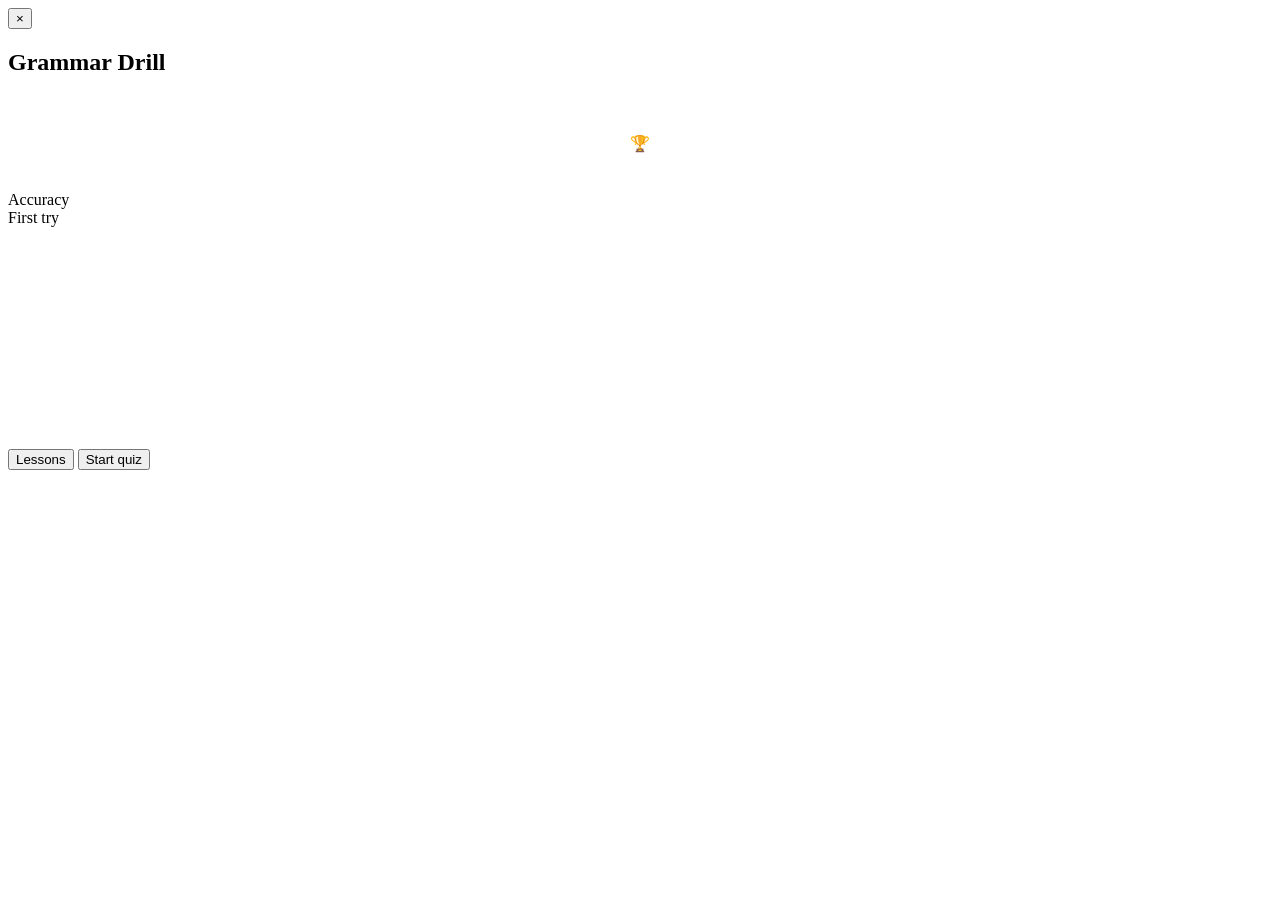
<file: skills/grammar-drill/assets/drill-template.html>
<!doctype html>
<html lang="en">
<head>
<meta charset="utf-8">
<meta name="viewport" content="width=device-width, initial-scale=1">
<title>Grammar Drill</title>
<style>
__DUO_CSS__

/* Page-specific composition. Anything reusable belongs in duo.css instead. */
* { box-sizing: border-box; }

/* One height for every screen, measured by fit(): the footer button must land on
   the same pixel whichever screen is showing. */
.duo-shell__body { height: var(--drill-body-h, 420px); }

.screen { flex: 1; display: flex; flex-direction: column; gap: var(--duo-space-3); }

.bytopic { list-style: none; padding: 0; margin: 0; }
.bytopic li {
  display: flex;
  justify-content: space-between;
  font-weight: var(--duo-weight-bold);
  padding: var(--duo-space-2) 0;
  border-bottom: var(--duo-stroke) solid var(--duo-border);
}

.miss { padding: var(--duo-space-2) 0; border-top: var(--duo-stroke) solid var(--duo-border); }
.trophy { font-size: var(--duo-space-6); line-height: 1; text-align: center; }
</style>
</head>
<body class="duo-page">

<main class="duo-shell" id="shell">
  <header class="duo-shell__header">
    <button class="duo-icon-btn duo-hidden" id="quitBtn" title="Back to lessons" aria-label="Back to lessons">&times;</button>
    <div class="duo-progress"><div class="duo-progress__fill" id="fill"></div></div>
  </header>

  <div class="duo-shell__body" id="body">

    <section class="screen" id="lessons">
      <div class="duo-stack duo-stack--tight">
        <h1 class="duo-title">Grammar Drill</h1>
        <div class="duo-muted" id="date"></div>
      </div>
      <div class="duo-row" id="chips"></div>
      <div class="duo-stack duo-stack--loose" id="topics"></div>
    </section>

    <section class="screen duo-hidden" id="quiz">
      <div class="duo-eyebrow" id="qtopic"></div>
      <h2 class="duo-prompt" id="qprompt"></h2>
      <div class="duo-stack" id="qbody"></div>
      <div class="duo-feedback duo-bottom duo-hidden" id="feedback"></div>
    </section>

    <section class="screen duo-hidden" id="result">
      <div class="trophy" id="trophy">&#127942;</div>
      <h2 class="duo-title" style="text-align: center" id="resultTitle"></h2>
      <div class="duo-row">
        <div class="duo-stat duo-stat--info">
          <div class="duo-stat__cap">Accuracy</div>
          <div class="duo-stat__value" id="statAcc"></div>
        </div>
        <div class="duo-stat">
          <div class="duo-stat__cap">First try</div>
          <div class="duo-stat__value" id="statScore"></div>
        </div>
      </div>
      <ul class="bytopic" id="byTopic"></ul>
      <div id="misses"></div>
    </section>

  </div>

  <footer class="duo-shell__footer">
    <button class="duo-btn duo-btn--ghost duo-hidden" id="secondaryBtn">Lessons</button>
    <button class="duo-btn duo-btn--wide" id="actionBtn">Start quiz</button>
  </footer>
</main>

<script>
const DATA = __DRILL_DATA__;

const $ = id => document.getElementById(id);
const esc = s => { const d = document.createElement('div'); d.textContent = s; return d.innerHTML; };
const topicLabel = id => (DATA.topics.find(t => t.id === id) || { label: id }).label;

/* ---------- lesson list ---------- */

$('date').textContent = DATA.date;
$('chips').innerHTML = DATA.topics
  .map(t => `<span class="duo-chip">${esc(t.label)} &middot; ${t.count ? t.count + ' logged' : 'new topic'}</span>`)
  .join('');
$('topics').innerHTML = DATA.topics.map(t => `
  <div class="duo-card duo-stack">
    <h2 class="duo-heading">${esc(t.label)}</h2>
    <p style="margin: 0">${esc(t.lesson.summary)}</p>
    <div class="duo-stack">${t.lesson.examples.map(e => `
      <div class="duo-stack duo-stack--tight">
        <div class="duo-fix">
          <span class="duo-fix__wrong">${esc(e.wrong)}</span>
          <span class="duo-fix__arrow">-&gt;</span>
          <span class="duo-fix__right">${esc(e.right)}</span>
        </div>
        <div class="duo-muted" style="font-size: var(--duo-text-sm)">${esc(e.note)}</div>
      </div>`).join('')}
    </div>
  </div>`).join('');

/* ---------- sizing ----------
 * The body height is fixed to the tallest question screen so the footer button
 * never moves across the quiz. Only questions are measured: the lessons and
 * result screens can be much taller, so they scroll inside the body (overflow-y)
 * rather than stretching every question to their height and leaving a dead gap.
 * Questions are measured with their feedback panel included, since that panel
 * appears inside the body.
 */

function screenMarkup(el, inner) {
  const c = el.cloneNode(inner === undefined);
  c.removeAttribute('id');
  c.classList.remove('duo-hidden');
  if (inner !== undefined) c.innerHTML = inner;
  return c.outerHTML;
}

function bodyHeightFor(markup) {
  const probe = $('body').cloneNode(false);
  probe.removeAttribute('id');
  probe.style.cssText =
    `position: absolute; left: 0; top: 0; visibility: hidden;` +
    `height: auto; width: ${$('body').offsetWidth}px;`;
  probe.innerHTML = markup;
  $('shell').appendChild(probe);
  const h = probe.scrollHeight;
  probe.remove();
  return h;
}

function questionMarkup(q) {
  return screenMarkup($('quiz'),
    `<div class="duo-eyebrow">${esc(topicLabel(q.topic))}</div>` +
    `<h2 class="duo-prompt">${esc(q.prompt)}</h2>` +
    `<div class="duo-stack">` +
      (q.type === 'choice'
        ? q.options.map(o => `<button class="duo-option">${esc(o)}</button>`).join('')
        : '<input class="duo-input">') +
    `</div>` +
    `<div class="duo-feedback duo-bottom">` +
      `<div class="duo-feedback__title">x Not quite</div>` +
      `<div class="duo-feedback__answer">${esc(q.type === 'choice' ? q.options[q.answer] : q.answers[0])}</div>` +
      `<div class="duo-feedback__note">${esc(q.explain)}</div>` +
    `</div>`);
}

function fit() {
  let need = 0;
  DATA.questions.forEach(q => { need = Math.max(need, bodyHeightFor(questionMarkup(q))); });
  const shell = $('shell');
  const chrome = shell.offsetHeight - $('body').offsetHeight;
  const pagePad = 2 * parseFloat(getComputedStyle(document.body).paddingTop);
  const avail = window.innerHeight - chrome - pagePad;
  document.documentElement.style.setProperty(
    '--drill-body-h', `${Math.max(240, Math.min(need, avail))}px`);
}

/* ---------- quiz ---------- */

// queue holds question indices still to ask; a missed question is pushed back on
// so it returns later in the same run. retired = answered right at least once,
// which is what the progress bar measures (the queue length is not fixed).
let queue = [], current = -1, retired = new Set(), firstTry = new Map(), misses = [];
let selected = -1, phase = 'start', enterLocked = false;

const shuffle = a => {
  for (let i = a.length - 1; i > 0; i--) {
    const j = Math.floor(Math.random() * (i + 1));
    [a[i], a[j]] = [a[j], a[i]];
  }
  return a;
};

const normalize = s => s.toLowerCase().replace(/[.!?]+\s*$/, '').replace(/\s+/g, ' ').trim();

function show(screen) {
  ['lessons', 'quiz', 'result'].forEach(id => $(id).classList.toggle('duo-hidden', id !== screen));
  $('quitBtn').classList.toggle('duo-hidden', screen !== 'quiz');
  $('body').scrollTop = 0;
}

function setAction(label, { danger = false, disabled = false, secondary = false } = {}) {
  const btn = $('actionBtn');
  btn.textContent = label;
  btn.className = 'duo-btn duo-btn--wide' + (danger ? ' duo-btn--danger' : '');
  btn.disabled = disabled;
  $('secondaryBtn').classList.toggle('duo-hidden', !secondary);
}

function setProgress(pct) { $('fill').style.width = `${pct}%`; }

function toLessons() {
  show('lessons');
  setProgress(0);
  phase = 'start';
  setAction('Start quiz');
}

function startQuiz() {
  queue = shuffle(DATA.questions.map((_, i) => i));
  retired = new Set(); firstTry = new Map(); misses = [];
  nextQuestion();
}

function nextQuestion() {
  if (!queue.length) return showResult();
  show('quiz');
  current = queue.shift();
  selected = -1;
  phase = 'answer';
  const q = DATA.questions[current];
  setProgress(Math.round(100 * retired.size / DATA.questions.length));
  $('qtopic').textContent = topicLabel(q.topic);
  $('qprompt').textContent = q.prompt;
  $('feedback').classList.add('duo-hidden');
  setAction('Check', { disabled: true });

  const body = $('qbody');
  body.innerHTML = '';
  if (q.type === 'choice') {
    q.options.forEach((opt, i) => {
      const b = document.createElement('button');
      b.className = 'duo-option';
      b.textContent = opt;
      b.onclick = () => select(i, body);
      body.appendChild(b);
    });
  } else {
    const inp = document.createElement('input');
    inp.className = 'duo-input';
    inp.id = 'rewriteInput';
    inp.placeholder = 'Type the corrected sentence';
    inp.oninput = () => { $('actionBtn').disabled = !inp.value.trim(); };
    body.appendChild(inp);
    inp.focus();
  }
}

function select(i, body) {
  selected = i;
  [...body.children].forEach((b, j) => b.classList.toggle('is-selected', j === i));
  $('actionBtn').disabled = false;
}

function check() {
  const q = DATA.questions[current];
  let ok, given;
  if (q.type === 'choice') {
    given = q.options[selected];
    ok = selected === q.answer;
    [...$('qbody').children].forEach((b, j) => {
      b.disabled = true;
      b.classList.remove('is-selected');
      if (j === q.answer) b.classList.add('is-correct');
      else if (j === selected) b.classList.add('is-wrong');
    });
  } else {
    const inp = $('rewriteInput');
    given = inp.value;
    ok = q.answers.some(a => normalize(a) === normalize(given));
    inp.disabled = true;
  }

  if (!firstTry.has(current)) {
    firstTry.set(current, ok);
    if (!ok) misses.push({ q, given });
  }
  if (ok) retired.add(current);
  else queue.push(current);

  const model = q.type === 'choice' ? q.options[q.answer] : q.answers[0];
  const fb = $('feedback');
  fb.className = 'duo-feedback duo-bottom' + (ok ? '' : ' duo-feedback--bad');
  fb.innerHTML =
    `<div class="duo-feedback__title">${ok ? '&#10004; Nice!' : '&#10006; Not quite'}</div>` +
    (ok ? '' : `<div class="duo-feedback__answer">${esc(model)}</div>`) +
    `<div class="duo-feedback__note">${esc(q.explain)}</div>`;

  setAction(queue.length ? 'Continue' : 'See result', { danger: !ok });
  phase = 'continue';
  // A held Enter would otherwise fire Check and Continue back to back, wiping the
  // feedback before it can be read. Unlock only on the next keyup.
  enterLocked = true;
  setProgress(Math.round(100 * retired.size / DATA.questions.length));
}

function showResult() {
  show('result');
  setProgress(100);
  phase = 'retry';
  setAction('Try again', { secondary: true });

  const total = DATA.questions.length;
  const good = [...firstTry.values()].filter(Boolean).length;
  const pct = Math.round(100 * good / total);
  $('statAcc').textContent = `${pct}%`;
  $('statScore').textContent = `${good} / ${total}`;
  $('trophy').innerHTML = pct === 100 ? '&#127942;' : pct >= 60 ? '&#127881;' : '&#128170;';
  $('resultTitle').textContent = pct === 100 ? 'Flawless' : pct >= 60 ? 'Lesson complete' : 'Keep drilling';

  const per = {};
  DATA.questions.forEach((q, i) => {
    if (!firstTry.has(i)) return;
    per[q.topic] = per[q.topic] || { good: 0, total: 0 };
    per[q.topic].total++;
    if (firstTry.get(i)) per[q.topic].good++;
  });
  $('byTopic').innerHTML = Object.entries(per)
    .map(([t, s]) => `<li><span>${esc(topicLabel(t))}</span><span>${s.good} / ${s.total}</span></li>`).join('');

  $('misses').innerHTML = misses.length === 0 ? '' :
    `<h3 class="duo-heading">Review</h3>` + misses.map(m => {
      const model = m.q.type === 'choice' ? m.q.options[m.q.answer] : m.q.answers[0];
      return `<div class="miss duo-stack duo-stack--tight">` +
        `<div class="duo-muted" style="font-size: var(--duo-text-sm)">${esc(m.q.prompt)}</div>` +
        `<div class="duo-fix">` +
          `<span class="duo-fix__wrong">${esc(m.given || '(blank)')}</span>` +
          `<span class="duo-fix__arrow">-&gt;</span>` +
          `<span class="duo-fix__right">${esc(model)}</span>` +
        `</div></div>`;
    }).join('');
}

$('quitBtn').onclick = toLessons;
$('secondaryBtn').onclick = toLessons;
$('actionBtn').onclick = () => {
  if (phase === 'start' || phase === 'retry') startQuiz();
  else if (phase === 'answer') check();
  else nextQuestion();
};

document.addEventListener('keyup', e => { if (e.key === 'Enter') enterLocked = false; });
document.addEventListener('keydown', e => {
  if (e.key !== 'Enter' || enterLocked || $('actionBtn').disabled) return;
  e.preventDefault();
  $('actionBtn').click();
});

fit();
// Again once fonts and layout have settled: the first pass can measure short.
window.addEventListener('load', fit);
window.addEventListener('resize', fit);
</script>
</body>
</html>
</file>
